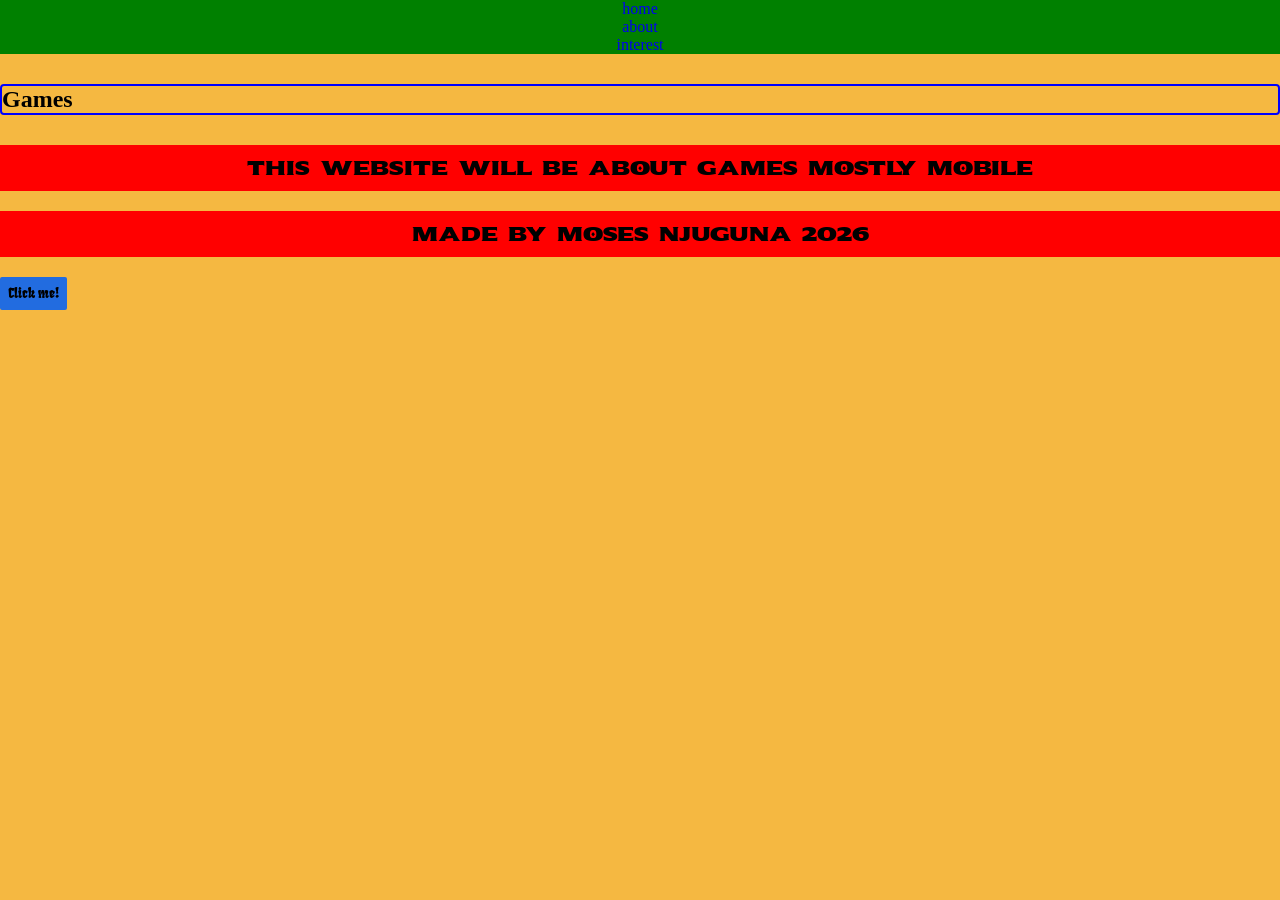
<file: index.html>
<!doctype html>
<html lang="en">
  <head>
    <meta charset="UTF-8" />
    <meta name="viewport" content="width=, initial-scale=1.0" />
    <link rel="preconnect" href="https://fonts.googleapis.com" />
    <link rel="preconnect" href="https://fonts.gstatic.com" crossorigin />
    <link
      href="https://fonts.googleapis.com/css2?family=Fruktur:ital@0;1&family=Germania+One&family=Sekuya&display=swap"
      rel="stylesheet"
    />
    <link href="styles.css" rel="stylesheet" />
    <title>My first website</title>
  </head>
  <body>
    <header>
      <nav>
        <a href="#">home</a>
        <a href="about.html">about</a>
        <a href="interest.html">interest</a>
      </nav>
    </header>
    <main>
      <section>
        <h2>Games</h2>
        <p>this website will be about games mostly mobile</p>
      </section>
    </main>
    <footer>
      <p>made by moses njuguna 2026</p>
      <button>Click me!</button>
    </footer>
  </body>
</html>
</file>
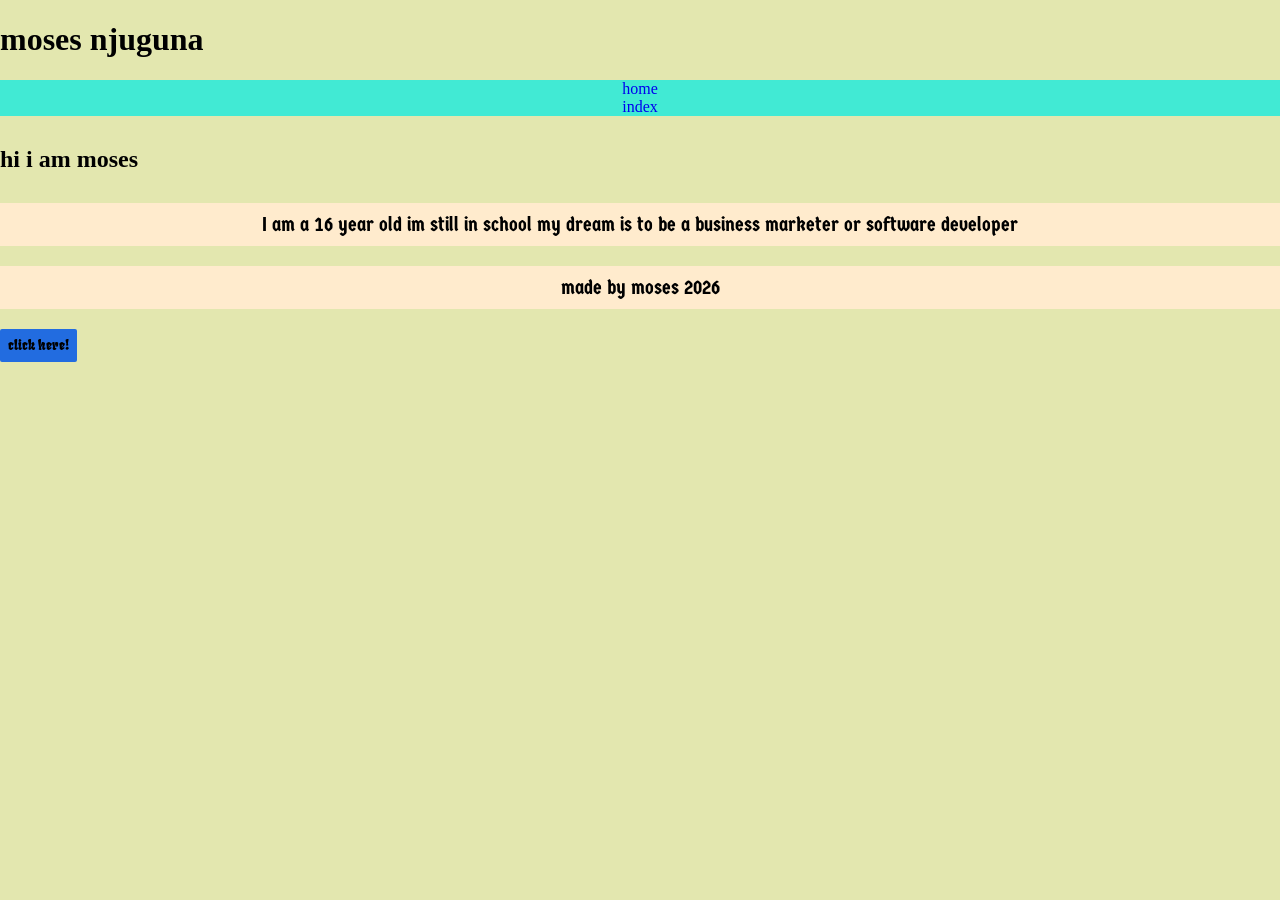
<file: about.html>
<!doctype html>
<html lang="en">
  <head>
    <meta charset="UTF-8" />
    <meta name="viewport" content="width=device-width, initial-scale=1.0" />
    <link =href"preconnect" rel="https://fonts.googleapis.com" />
    <link =href"preconnect" rel="https://fonts.gstatic.com" crossorigin />
    <link
      href="https://fonts.googleapis.com/css2?family=Bitcount+Prop+Single:wght@100..900&family=Fruktur:ital@0;1&family=Germania+One&family=Sekuya&display=swap"
      rel="stylesheet"
    />
    <link href="style3.css" rel="stylesheet" />
    <title>MOSES NJUGUNA</title>
  </head>
  <body>
    <header>
      <h1>moses njuguna</h1>
      <nav>
        <a href="#">home</a>
        <a href="index.html">index</a>
        <a href="interest.html"></a>
      </nav>
    </header>
    <main>
      <sesction>
        <h2>hi i am moses</h2>
        <p>
          I am a 16 year old im still in school my dream is to be a business
          marketer or software developer
        </p>
      </sesction>
    </main>
    <footer>
      <p>made by moses 2026</p>
      <button>click here!</button>
    </footer>
  </body>
</html>
</file>
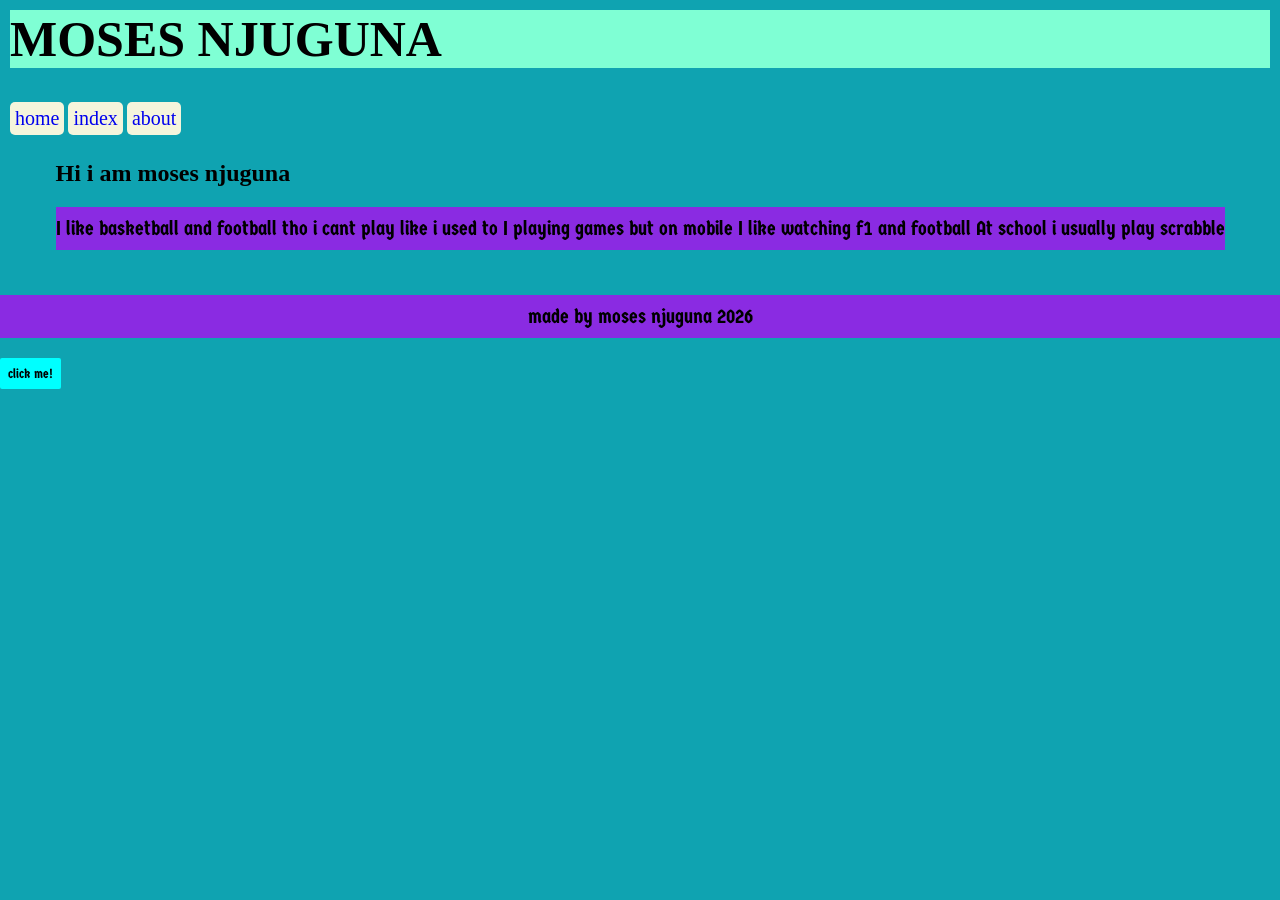
<file: interest.html>
<!doctype html>
<html lang="en">
  <head>
    <meta charset="UTF-8" />
    <meta name="viewport" content="width=device-width, initial-scale=1.0" />
    <link href="preconnect" rel="https://fonts.googleapis.com" />
    <link href="preconnect" rel="https://fonts.gstatic.com" crossorigin />
    <link
      href="https://fonts.googleapis.com/css2?family=Fruktur:ital@0;1&family=Germania+One&family=Sekuya&display=swap"
      rel="stylesheet"
    />
    <link href="styles2.css " rel="stylesheet">
    <title>INTERESTS</title>
  </head>
  <body>
    <header>
      <h1>MOSES NJUGUNA</h1>
      <nav>
        <a href="#">home</a>
        <a href="index.html">index</a>
        <a href="about.html">about</a>
      </nav>
    </header>
    <main>
      <section>
        <div class="card">
        <h2>Hi i am moses njuguna</h2>
        <p>
          I like basketball and football tho i cant play like i used to I
          playing games but on mobile I like watching f1 and football At school
          i usually play scrabble
        </p>
      </div>
      </section>
    </main>
    <footer>
      <p>made by moses njuguna 2026</p>
      <button>click me!</button>
    </footer>
  </body>
</html>
</file>
<file: styles.css>
body{
    background-color:#F5B841 ;
}
p{
   font-size: 20px; 
    font-family: "Sekuya", system-ui;
    background-color: red;
    text-align: center;
    padding-top: 10px;
    padding-bottom: 10px;
}
a{
    background-color: green;
    display: block;
    text-align: center;  
    text-decoration: none;
}
h2{margin-top: 30px;
    margin-bottom: 30px;
    border: 2px solid blue;
    border-radius: 4px;    
}
button{
    padding: 8px;
    background-color: #226CE0 ;
    font-family: "Fruktur", system-ui; 
    border: 2px #226CE0;
    border-radius: 2px;
    cursor: pointer;
    

}
body{
    margin: 0;
}
</file>
<file: style3.css>
body{
        background-color:#E3E7AF ;
}
p{
    font-size: 20px;
     font-family: "Germania One", system-ui;
     background-color:blanchedalmond ;
     text-align: center;
     padding-top: 10px;
     padding-bottom:10px ;
}
a{
    background-color:#41EAD4;
    display: block;
    text-align: center;  
    text-decoration: none;
}
h2{
    margin-top: 30px;
    margin-bottom: 30px;
    border: 2px lightblue;
    border-radius: 4px;  
}
button{
     padding: 8px;
    background-color: #226CE0 ;
    font-family: "Fruktur", system-ui; 
    border: 2px #226CE0;
    border-radius: 2px;
    cursor: pointer;
}
body{
     margin: 0;
}
</file>
<file: styles2.css>
body{
    background-color:#0FA3B1 ;
}
p{font-size: 20px;
     font-family: "Germania One", system-ui;
     background-color: blueviolet ;
     text-align: center;
     padding-top: 10px;
     padding-bottom:10px ;
}
a{
    background-color: beige;
    display: block;
    text-align: center;
    text-decoration: none;
}
h2{
    margin-top: 30px;
    margin-bottom: 30px;
    border: 2px red;
   border-radius: 4px;  
}
button{
        padding: 8px;
        background-color: aqua;
        font-family:"Germania One", system-ui;
        border: 2px; 
        border-radius:2px ;
        cursor: pointer;
}
body{
    margin: 0;
}
header{
    background-color:#0FA3B1;
    padding: 10px;
}
h1{
    background-color:aquamarine;
    margin-top: 0;
    font-size:  50px;
}
a{
    font-size: 20px;
    display: inline-block;
    margin-right: 0;
    padding: 5px;
    border-radius: 5px;
}
a:hover{
    background-color:blueviolet;
    color:beige;
}
.card{
    width: fit-content;
    margin-top: 10px;
    margin-left:auto;
    margin-right:auto;
    padding: 5px;
    border-radius: 5px;
}
h2{
    margin: 0;
}
footer p{
    text-align: center;
}


 

}
</file>
